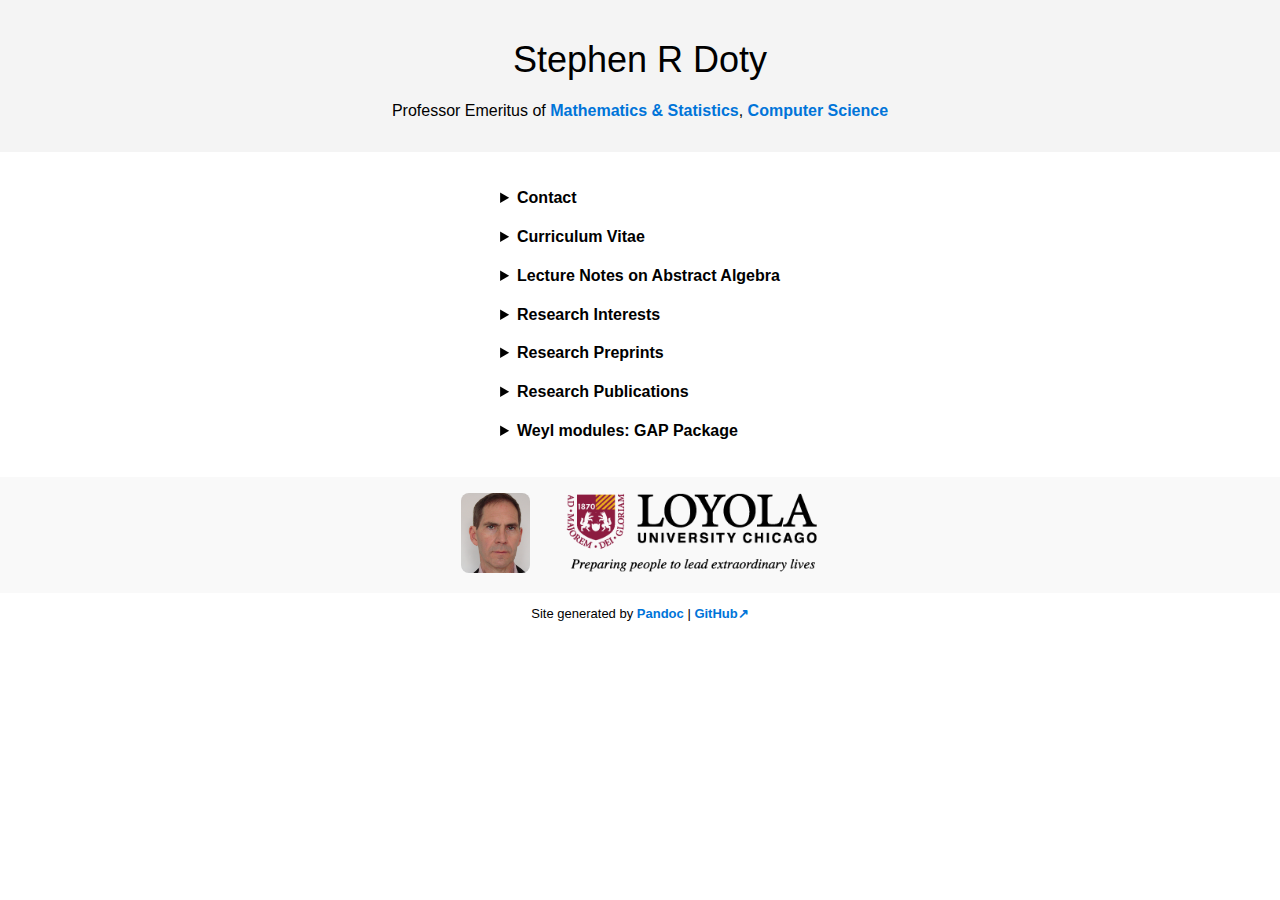
<file: index.html>
<!DOCTYPE html>
<html xmlns="http://www.w3.org/1999/xhtml" lang="en" xml:lang="en">
<head>
  <meta charset="utf-8" />
  <meta name="generator" content="pandoc" />
  <meta name="viewport" content="width=device-width, initial-scale=1.0, user-scalable=yes" />
  <title>Stephen R Doty</title>
  <style>
    code{white-space: pre-wrap;}
    span.smallcaps{font-variant: small-caps;}
    span.underline{text-decoration: underline;}
    div.column{display: inline-block; vertical-align: top; width: 50%;}
    div.hanging-indent{margin-left: 1.5em; text-indent: -1.5em;}
    ul.task-list{list-style: none;}
  </style>
  <link rel="stylesheet" href="css/basic.css" />
  <style>
  /* my styling */
  main,header,footer {
  margin: 0 auto;
  text-align: center;
  padding: 1rem 1rem;
  }
  header {
  background-color: #ebebeb90;
  }
  footer {
  background-color: #ebebeb50;
  }
  a {font-weight: bold; }
  details {
  margin: 1.3rem 0;
  }
  details summary {
  font-weight: bold;
  cursor: crosshair;
  }
  </style>
</head>
<body>
<header id="title-block-header">
<h1 class="title">Stephen R Doty</h1>
<p class="subtitle">Professor Emeritus of <a href="https://luc.edu/math">Mathematics &amp; Statistics</a>, <a href="https://luc.edu/cs">Computer Science</a></p>
</header>
<main>
<!--
The following style sets up a left aligned div. The point is that
it is nested within an exclosing centered environment, so I end up
with a centered -- yet left justified -- list of items.
-->
<div style="display: inline-block; text-align: left;">
<details>
<p><summary>Contact</summary></p>
<ul>
<li><p><strong>Email:</strong> doty AT math DOT luc DOT edu, sdoty AT luc DOT edu</p></li>
<li><p><strong>Mailing address:</strong></p>
<address>
<p>Department of Mathematics and Statistics, Loyola University Chicago, Chicago, IL 60660 USA</p>
</address>
<p>(Anything important should be sent by email)</p></li>
</ul>
</details>
<details>
<p><summary>Curriculum Vitae</summary></p>
<ul>
<li><strong>Currently:</strong> Professor Emeritus, Loyola University Chicago</li>
<li><strong>1994-2020:</strong> Professor, Loyola University Chicago</li>
<li><strong>1987-1994:</strong> Assistant and Associate Professor, Loyola University Chicago</li>
<li><strong>1985-1987:</strong> Kenna Assistant Professor, University of Note Dame</li>
<li><strong>1982-1985:</strong> Acting Assistant Professor, University of Washington</li>
<li><strong>1982:</strong> PhD, Mathematics, University of Notre Dame (Advisor: W J Wong)</li>
</ul>
</details>
<details>
<p><summary>Lecture Notes on Abstract Algebra</summary> <em>Lecture Notes in Abstract Algebra</em> is a textbook for a first undergraduate course in abstract algebra. It is free and open source.</p>
<p>Here is the <a href="abstract-alg.pdf">PDF file</a>.</p>
<p>The book is published under a Creative Commons (CC BY 4.0) <a href="https://creativecommons.org/licenses/by/4.0">license</a>, which means that you can distribute, remix, adapt, and build upon the material for any purpose, even commercially, as long as you give appropriate credit, provide a link to the license, and indicate if changes were made.</p>
<p>This book is open source, which means that the  source code is freely available on the author’s GitHub page, at <a href="https://github.com/srdoty/AbstractAlgebraBook">github.com/srdoty/AbstractAlgebraBook</a>.</p>
</details>
<details>
<p><summary>Research Interests</summary> I’m interested in algebraic <a href="https://en.wikipedia.org/wiki/Representation_theory">representation theory</a>, including for instance representations of:</p>
<ul>
<li>algebraic groups</li>
<li>finite-dimensional algebras</li>
<li>groups of Lie type</li>
<li>Lie algebras</li>
<li>quantum groups.</li>
</ul>
<p>Some specialized topics of interest include:</p>
<ul>
<li>Schur-Weyl duality</li>
<li>Schur algebras</li>
<li>Hecke algebras</li>
<li>quasihereditary algebras</li>
<li>cellular algebras</li>
<li>diagram algebras</li>
<li>quantized enveloping algebras.</li>
</ul>
</details>
<details>
<p><summary>Research Preprints</summary></p>
<p>My preprints on the <a href="https://arxiv.org/a/doty_s_1">arXiv</a>.</p>
</details>
<details>
<p><summary>Research Publications</summary></p>
<ul>
<li><a href="pubs/pubs.html">HTML list</a></li>
<li><a href="pubs/errata.pdf">Errata</a></li>
<li><a href="https://orcid.org/0000-0003-3927-3009">ORCID</a> page</li>
<li><a href="https://scholar.google.com/citations?user=t-PZ_dEAAAAJ&amp;hl=en">Google Scholar</a> page</li>
<li><a href="https://mathscinet-ams-org.flagship.luc.edu/mathscinet/search/publications.html?pg1=INDI&amp;s1=59395">Math Reviews</a> (login required)</li>
<li><a href="https://zbmath.org/authors/?q=doty%2C+stephen-r">zbMATH Open</a></li>
</ul>
</details>
<details>
<p><summary>Weyl modules: GAP Package</summary></p>
<p>A <a href="https://www.gap-system.org/">GAP</a> package supporting computations with Weyl modules and simple modules for a given simply-connected simple algebraic group in positive characteristic. The package computes simple characters, decomposition numbers, and structural information. The package also has some (limited) support for Schur algebras and symmetric groups. The latest version is <strong>Version 2.1</strong>.</p>
<ul>
<li><p>Latest release: <a href="WeylModulesNew">package website</a></p></li>
<li><p>Version 2.0: <a href="https://github.com/srdoty/WeylModulesNew/releases/tag/v2.0">GitHub</a></p></li>
<li><p>Version 1.1: <a href="weyl/version_1.1/weylmod.zip">GAP-files</a>, <a href="weyl/version_1.1/manual.pdf">User-manual</a> (bug fix; manual didn’t change)</p></li>
<li><p>Version 1.0: <a href="weyl/version_1.0/weylmod.zip">GAP-files</a>, <a href="weyl/version_1.0/manual.pdf">User-manual</a></p></li>
<li><p>Version 0.5: <a href="weyl/version_0.5/weylmod.zip">GAP-files</a>, <a href="weyl/version_0.5/manual.pdf">User-manual</a></p></li>
</ul>
<p><strong>Instructions for Versions before 2.0 only!</strong></p>
<p>To try the software, download the GAP-files (a zip archive) and unpack it somewhere. It should unpack into three files (weyl.g, weylmod.gd, and weylmod.gi). From the same folder where you unpacked those files, initiate GAP by typing:</p>
<pre><code>$ gap weyl.g</code></pre>
<p>in a command shell. This will load the package into GAP’s memory, and you should now be able to test the commands. Alternatively, you can start a GAP session as usual and then load the package by typing the GAP command:</p>
<pre><code>gap&gt; Read( &quot;weyl.g&quot; );</code></pre>
<p>if you initiated the GAP session from the same folder containing the file “weyl.g”. If not, you will need to tell GAP what path to use or specify a pathname on the Read command (and perhaps edit the file “weyl.g” to contain correct pathnames as well).</p>
Please report any problems.
</details>
</div>
</main>
<footer>
<span> <img src="img/Crop.jpg" height="80" /> </span> <span style="padding: 0 0 0 2rem;"> <a href="https://luc.edu"><img src="img/loyola-logo-tag.png" height="80" /></a> </span>
</footer>
<!--afterword-->
<p style="text-align: center; font-size: small;">
Site generated by <a href="https://pandoc.org">Pandoc</a> | <a href="https://github.com/srdoty/srdoty.github.io">GitHub↗</a>
</p>
</body>
</html>
</file>
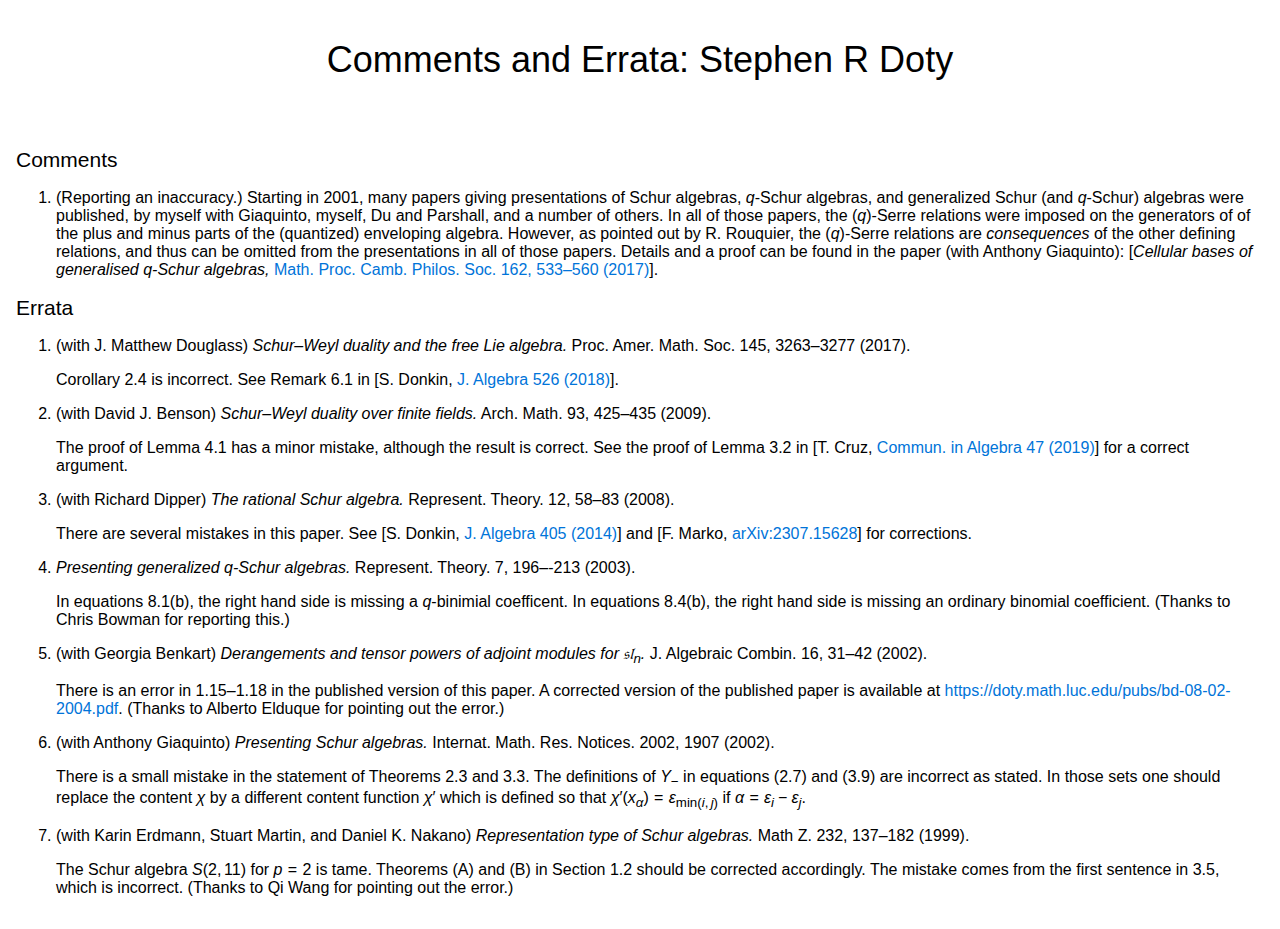
<file: pubs/errata.html>
<!DOCTYPE html>
<html xmlns="http://www.w3.org/1999/xhtml" lang="en" xml:lang="en">
<head>
  <meta charset="utf-8" />
  <meta name="generator" content="pandoc" />
  <meta name="viewport" content="width=device-width, initial-scale=1.0, user-scalable=yes" />
  <title>Comments and Errata: Stephen R Doty</title>
  <style>
    code{white-space: pre-wrap;}
    span.smallcaps{font-variant: small-caps;}
    span.underline{text-decoration: underline;}
    div.column{display: inline-block; vertical-align: top; width: 50%;}
    div.hanging-indent{margin-left: 1.5em; text-indent: -1.5em;}
    ul.task-list{list-style: none;}
  </style>
  <link rel="stylesheet" href="../css/basic.css" />
  <style>
  /* My custom styling */
  main,header,footer {
  margin: 0 auto;
  text-align: left;
  padding: 1rem 1rem;
  }
  header {text-align:center;}
  </style>
</head>
<body>
<header id="title-block-header">
<h1 class="title">Comments and Errata: Stephen R Doty</h1>
</header>
<main>
<h3 id="comments">Comments</h3>
<ol type="1">
<li>(Reporting an inaccuracy.) Starting in 2001, many papers giving presentations of Schur algebras, <span class="math inline"><em>q</em></span>-Schur algebras, and generalized Schur (and <span class="math inline"><em>q</em></span>-Schur) algebras were published, by myself with Giaquinto, myself, Du and Parshall, and a number of others. In all of those papers, the (<span class="math inline"><em>q</em></span>)-Serre relations were imposed on the generators of of the plus and minus parts of the (quantized) enveloping algebra. However, as pointed out by R. Rouquier, the (<span class="math inline"><em>q</em></span>)-Serre relations are <em>consequences</em> of the other defining relations, and thus can be omitted from the presentations in all of those papers. Details and a proof can be found in the paper (with Anthony Giaquinto): [<em>Cellular bases of generalised <span class="math inline"><em>q</em></span>-Schur algebras,</em> <a href="https://doi.org/10.1017/S0305004116000621">Math. Proc. Camb. Philos. Soc. 162, 533–560 (2017)</a>].</li>
</ol>
<h3 id="errata">Errata</h3>
<ol type="1">
<li><p>(with J. Matthew Douglass) <em>Schur–Weyl duality and the free Lie algebra.</em> Proc. Amer. Math. Soc. 145, 3263–3277 (2017).</p>
<p>Corollary 2.4 is incorrect. See Remark 6.1 in [S. Donkin, <a href="https://doi.org/10.1016/j.jalgebra.2019.01.030">J. Algebra 526 (2018)</a>].</p></li>
<li><p>(with David J. Benson) <em>Schur–Weyl duality over finite fields.</em> Arch. Math. 93, 425–435 (2009).</p>
<p>The proof of Lemma 4.1 has a minor mistake, although the result is correct. See the proof of Lemma 3.2 in [T. Cruz, <a href="https://doi.org/10.1080/00927872.2018.1513010">Commun. in Algebra 47 (2019)</a>] for a correct argument.</p></li>
<li><p>(with Richard Dipper) <em>The rational Schur algebra.</em> Represent. Theory. 12, 58–83 (2008).</p>
<p>There are several mistakes in this paper. See [S. Donkin, <a href="https://doi.org/10.1016/j.jalgebra.2014.01.034">J. Algebra 405 (2014)</a>] and [F. Marko, <a href="https://arxiv.org/abs/2307.15628">arXiv:2307.15628</a>] for corrections.</p></li>
<li><p><em>Presenting generalized q-Schur algebras.</em> Represent. Theory. 7, 196–-213 (2003).</p>
<p>In equations 8.1(b), the right hand side is missing a <em>q</em>-binimial coefficent. In equations 8.4(b), the right hand side is missing an ordinary binomial coefficient. (Thanks to Chris Bowman for reporting this.)</p></li>
<li><p>(with Georgia Benkart) <em>Derangements and tensor powers of adjoint modules for <span class="math inline">𝔰𝔩<sub><em>n</em></sub></span>.</em> J. Algebraic Combin. 16, 31–42 (2002).</p>
<p>There is an error in 1.15–1.18 in the published version of this paper. A corrected version of the published paper is available at <a href="https://doty.math.luc.edu/pubs/bd-08-02-2004.pdf" class="uri">https://doty.math.luc.edu/pubs/bd-08-02-2004.pdf</a>. (Thanks to Alberto Elduque for pointing out the error.)</p></li>
<li><p>(with Anthony Giaquinto) <em>Presenting Schur algebras.</em> Internat. Math. Res. Notices. 2002, 1907 (2002).</p>
<p>There is a small mistake in the statement of Theorems 2.3 and 3.3. The definitions of <span class="math inline"><em>Y</em><sub>−</sub></span> in equations (2.7) and (3.9) are incorrect as stated. In those sets one should replace the content <span class="math inline"><em>χ</em></span> by a different content function <span class="math inline"><em>χ</em>′</span> which is defined so that <span class="math inline"><em>χ</em>′(<em>x</em><sub><em>α</em></sub>) = <em>ε</em><sub>min(<em>i</em>, <em>j</em>)</sub></span> if <span class="math inline"><em>α</em> = <em>ε</em><sub><em>i</em></sub> − <em>ε</em><sub><em>j</em></sub></span>.</p></li>
<li><p>(with Karin Erdmann, Stuart Martin, and Daniel K. Nakano) <em>Representation type of Schur algebras.</em> Math Z. 232, 137–182 (1999).</p>
<p>The Schur algebra <span class="math inline"><em>S</em>(2, 11)</span> for <span class="math inline"><em>p</em> = 2</span> is tame. Theorems (A) and (B) in Section 1.2 should be corrected accordingly. The mistake comes from the first sentence in 3.5, which is incorrect. (Thanks to Qi Wang for pointing out the error.)</p></li>
</ol>
</main>
</body>
</html>
</file>
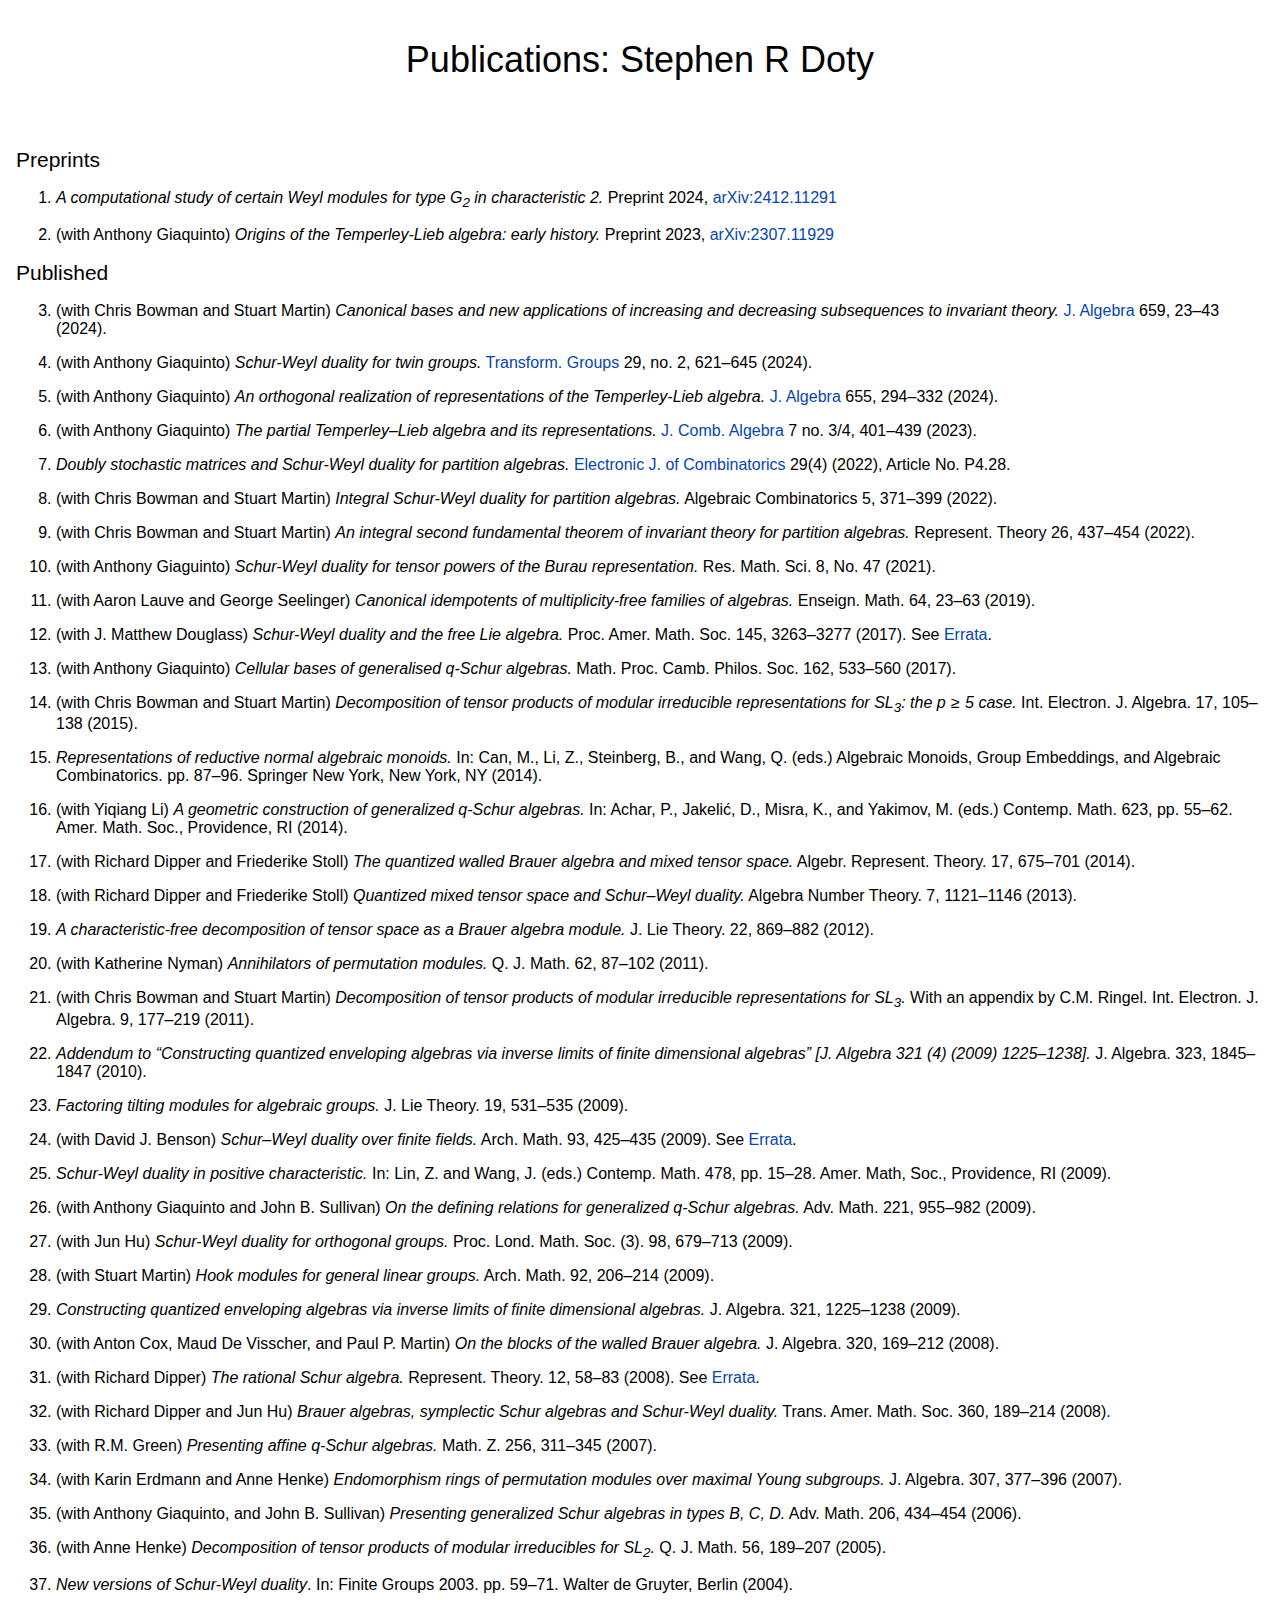
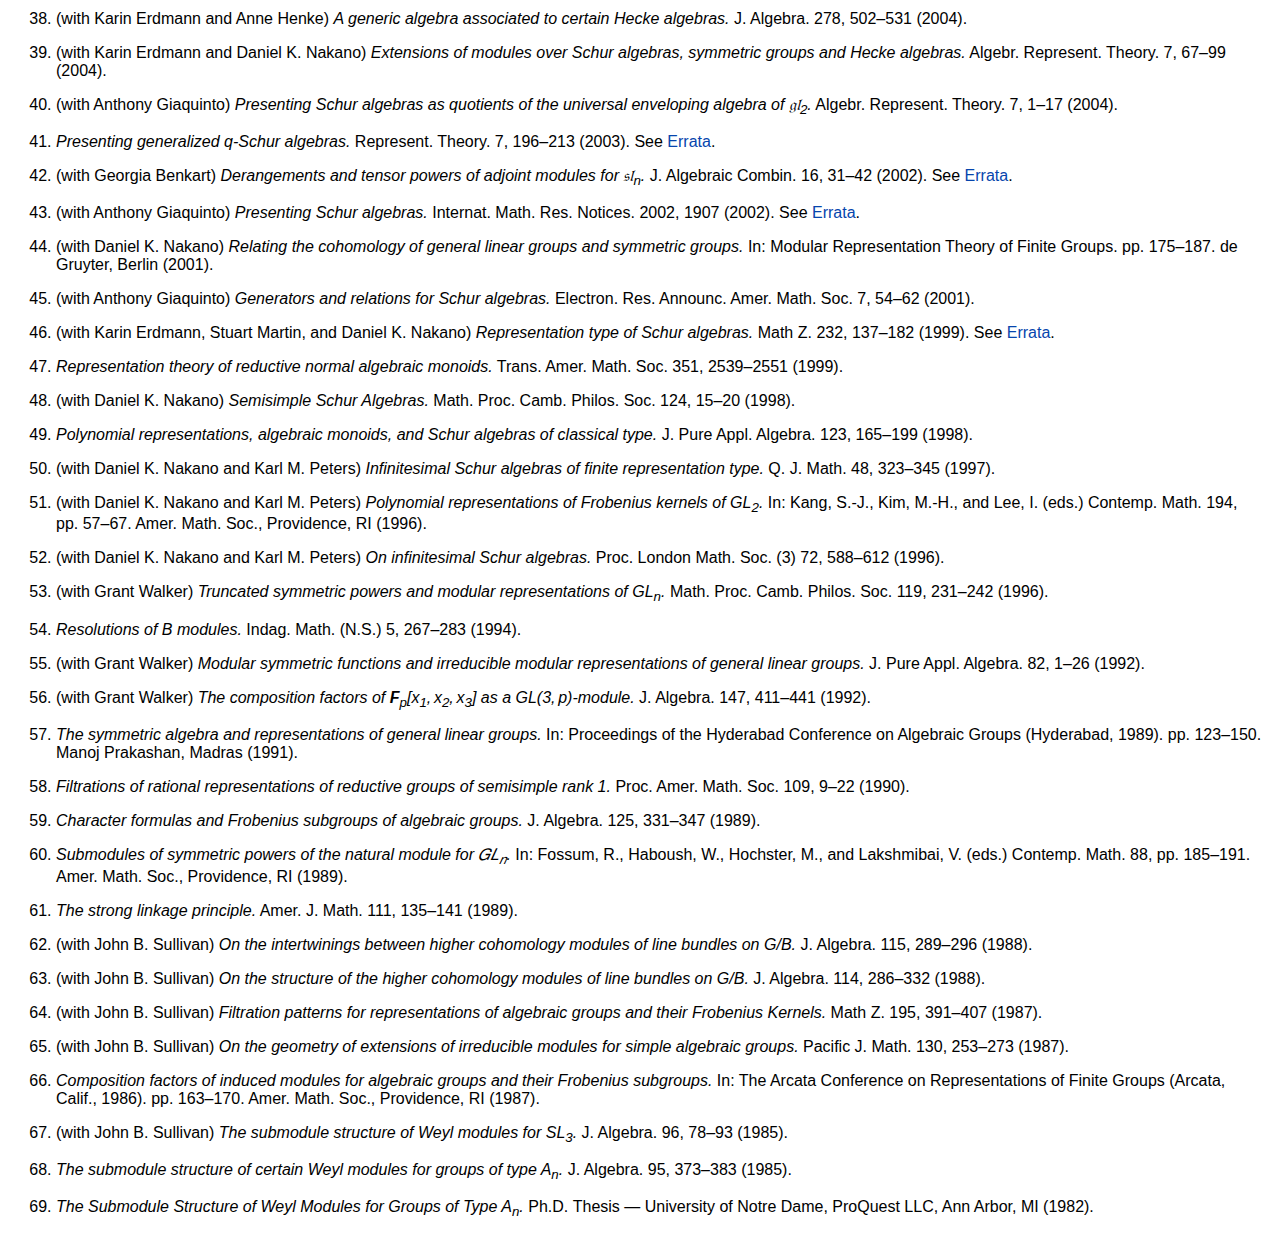
<file: pubs/pubs.html>
<!DOCTYPE html>
<html xmlns="http://www.w3.org/1999/xhtml" lang="en" xml:lang="en">
<head>
  <meta charset="utf-8" />
  <meta name="generator" content="pandoc" />
  <meta name="viewport" content="width=device-width, initial-scale=1.0, user-scalable=yes" />
  <title>Publications: Stephen R Doty</title>
  <style>
    code{white-space: pre-wrap;}
    span.smallcaps{font-variant: small-caps;}
    span.underline{text-decoration: underline;}
    div.column{display: inline-block; vertical-align: top; width: 50%;}
    div.hanging-indent{margin-left: 1.5em; text-indent: -1.5em;}
    ul.task-list{list-style: none;}
  </style>
  <link rel="stylesheet" href="../css/basic.css" />
  <style>
  /* My custom styling */
  main,header,footer {
  margin: 0 auto;
  text-align: left;
  padding: 1rem 1rem;
  }
  header {text-align:center;}
  a {
  color: #0645ad;
  text-decoration: none;
  }
  a:visited {
    color: #0b0080;
  }
  a:hover {
    color: #06e;
  }
  a:active {
    color: #faa700;
  }
  a:focus {
    outline: thin dotted;
  }
  </style>
</head>
<body>
<header id="title-block-header">
<h1 class="title">Publications: Stephen R Doty</h1>
</header>
<main>
<h3 id="preprints">Preprints</h3>
<ol type="1">
<li><p><em>A computational study of certain Weyl modules for type <span class="math inline"><em>G</em><sub>2</sub></span> in characteristic 2.</em> Preprint 2024, <a href="https://arxiv.org/abs/2412.11291">arXiv:2412.11291</a></p></li>
<li><p>(with Anthony Giaquinto) <em>Origins of the Temperley-Lieb algebra: early history.</em> Preprint 2023, <a href="https://arxiv.org/abs/2307.11929">arXiv:2307.11929</a></p></li>
</ol>
<h3 id="published">Published</h3>
<ol start="3" type="1">
<li><p>(with Chris Bowman and Stuart Martin) <em>Canonical bases and new applications of increasing and decreasing subsequences to invariant theory.</em> <a href="https://doi.org/10.1016/j.jalgebra.2024.06.026">J. Algebra</a> 659, 23–43 (2024).</p></li>
<li><p>(with Anthony Giaquinto) <em>Schur-Weyl duality for twin groups.</em> <a href="https://doi.org/10.1007/s00031-022-09708-w">Transform. Groups</a> 29, no. 2, 621–645 (2024).</p></li>
<li><p>(with Anthony Giaquinto) <em>An orthogonal realization of representations of the Temperley-Lieb algebra.</em> <a href="https://doi.org/10.1016/j.jalgebra.2023.12.030">J. Algebra</a> 655, 294–332 (2024).</p></li>
<li><p>(with Anthony Giaquinto) <em>The partial Temperley–Lieb algebra and its representations.</em> <a href="https://doi.org/10.4171/JCA/74">J. Comb. Algebra</a> 7 no. 3/4, 401–439 (2023).</p></li>
<li><p><em>Doubly stochastic matrices and Schur-Weyl duality for partition algebras.</em> <a href="https://doi.org/10.37236/10831">Electronic J. of Combinatorics</a> 29(4) (2022), Article No. P4.28.</p></li>
<li><p>(with Chris Bowman and Stuart Martin) <em>Integral Schur-Weyl duality for partition algebras.</em> Algebraic Combinatorics 5, 371–399 (2022).</p></li>
<li><p>(with Chris Bowman and Stuart Martin) <em>An integral second fundamental theorem of invariant theory for partition algebras.</em> Represent. Theory 26, 437–454 (2022).</p></li>
<li><p>(with Anthony Giaguinto) <em>Schur-Weyl duality for tensor powers of the Burau representation.</em> Res. Math. Sci. 8, No. 47 (2021).</p></li>
<li><p>(with Aaron Lauve and George Seelinger) <em>Canonical idempotents of multiplicity-free families of algebras.</em> Enseign. Math. 64, 23–63 (2019).</p></li>
<li><p>(with J. Matthew Douglass) <em>Schur-Weyl duality and the free Lie algebra.</em> Proc. Amer. Math. Soc. 145, 3263–3277 (2017). See <a href="errata.pdf">Errata</a>.</p></li>
<li><p>(with Anthony Giaquinto) <em>Cellular bases of generalised <span class="math inline"><em>q</em></span>-Schur algebras.</em> Math. Proc. Camb. Philos. Soc. 162, 533–560 (2017).</p></li>
<li><p>(with Chris Bowman and Stuart Martin) <em>Decomposition of tensor products of modular irreducible representations for <span class="math inline"><em>S</em><em>L</em><sub>3</sub></span>: the <span class="math inline"><em>p</em> ≥ 5</span> case.</em> Int. Electron. J. Algebra. 17, 105–138 (2015).</p></li>
<li><p><em>Representations of reductive normal algebraic monoids.</em> In: Can, M., Li, Z., Steinberg, B., and Wang, Q. (eds.) Algebraic Monoids, Group Embeddings, and Algebraic Combinatorics. pp. 87–96. Springer New York, New York, NY (2014).</p></li>
<li><p>(with Yiqiang Li) <em>A geometric construction of generalized <span class="math inline"><em>q</em></span>-Schur algebras.</em> In: Achar, P., Jakelić, D., Misra, K., and Yakimov, M. (eds.) Contemp. Math. 623, pp. 55–62. Amer. Math. Soc., Providence, RI (2014).</p></li>
<li><p>(with Richard Dipper and Friederike Stoll) <em>The quantized walled Brauer algebra and mixed tensor space.</em> Algebr. Represent. Theory. 17, 675–701 (2014).</p></li>
<li><p>(with Richard Dipper and Friederike Stoll) <em>Quantized mixed tensor space and Schur–Weyl duality.</em> Algebra Number Theory. 7, 1121–1146 (2013).</p></li>
<li><p><em>A characteristic-free decomposition of tensor space as a Brauer algebra module.</em> J. Lie Theory. 22, 869–882 (2012).</p></li>
<li><p>(with Katherine Nyman) <em>Annihilators of permutation modules.</em> Q. J. Math. 62, 87–102 (2011).</p></li>
<li><p>(with Chris Bowman and Stuart Martin) <em>Decomposition of tensor products of modular irreducible representations for <span class="math inline"><em>S</em><em>L</em><sub>3</sub></span>.</em> With an appendix by C.M. Ringel. Int. Electron. J. Algebra. 9, 177–219 (2011).</p></li>
<li><p><em>Addendum to “Constructing quantized enveloping algebras via inverse limits of finite dimensional algebras” [J. Algebra 321 (4) (2009) 1225–1238].</em> J. Algebra. 323, 1845–1847 (2010).</p></li>
<li><p><em>Factoring tilting modules for algebraic groups.</em> J. Lie Theory. 19, 531–535 (2009).</p></li>
<li><p>(with David J. Benson) <em>Schur–Weyl duality over finite fields.</em> Arch. Math. 93, 425–435 (2009). See <a href="errata.pdf">Errata</a>.</p></li>
<li><p><em>Schur-Weyl duality in positive characteristic.</em> In: Lin, Z. and Wang, J. (eds.) Contemp. Math. 478, pp. 15–28. Amer. Math, Soc., Providence, RI (2009).</p></li>
<li><p>(with Anthony Giaquinto and John B. Sullivan) <em>On the defining relations for generalized <span class="math inline"><em>q</em></span>-Schur algebras.</em> Adv. Math. 221, 955–982 (2009).</p></li>
<li><p>(with Jun Hu) <em>Schur-Weyl duality for orthogonal groups.</em> Proc. Lond. Math. Soc. (3). 98, 679–713 (2009).</p></li>
<li><p>(with Stuart Martin) <em>Hook modules for general linear groups.</em> Arch. Math. 92, 206–214 (2009).</p></li>
<li><p><em>Constructing quantized enveloping algebras via inverse limits of finite dimensional algebras.</em> J. Algebra. 321, 1225–1238 (2009).</p></li>
<li><p>(with Anton Cox, Maud De Visscher, and Paul P. Martin) <em>On the blocks of the walled Brauer algebra.</em> J. Algebra. 320, 169–212 (2008).</p></li>
<li><p>(with Richard Dipper) <em>The rational Schur algebra.</em> Represent. Theory. 12, 58–83 (2008). See <a href="errata.pdf">Errata</a>.</p></li>
<li><p>(with Richard Dipper and Jun Hu) <em>Brauer algebras, symplectic Schur algebras and Schur-Weyl duality.</em> Trans. Amer. Math. Soc. 360, 189–214 (2008).</p></li>
<li><p>(with R.M. Green) <em>Presenting affine q-Schur algebras.</em> Math. Z. 256, 311–345 (2007).</p></li>
<li><p>(with Karin Erdmann and Anne Henke) <em>Endomorphism rings of permutation modules over maximal Young subgroups.</em> J. Algebra. 307, 377–396 (2007).</p></li>
<li><p>(with Anthony Giaquinto, and John B. Sullivan) <em>Presenting generalized Schur algebras in types B, C, D.</em> Adv. Math. 206, 434–454 (2006).</p></li>
<li><p>(with Anne Henke) <em>Decomposition of tensor products of modular irreducibles for <span class="math inline"><em>S</em><em>L</em><sub>2</sub></span>.</em> Q. J. Math. 56, 189–207 (2005).</p></li>
<li><p><em>New versions of Schur-Weyl duality</em>. In: Finite Groups 2003. pp. 59–71. Walter de Gruyter, Berlin (2004).</p></li>
<li><p>(with Karin Erdmann and Anne Henke) <em>A generic algebra associated to certain Hecke algebras.</em> J. Algebra. 278, 502–531 (2004).</p></li>
<li><p>(with Karin Erdmann and Daniel K. Nakano) <em>Extensions of modules over Schur algebras, symmetric groups and Hecke algebras.</em> Algebr. Represent. Theory. 7, 67–99 (2004).</p></li>
<li><p>(with Anthony Giaquinto) <em>Presenting Schur algebras as quotients of the universal enveloping algebra of <span class="math inline">𝔤𝔩<sub>2</sub></span>.</em> Algebr. Represent. Theory. 7, 1–17 (2004).</p></li>
<li><p><em>Presenting generalized <span class="math inline"><em>q</em></span>-Schur algebras.</em> Represent. Theory. 7, 196–213 (2003). See <a href="errata.pdf">Errata</a>.</p></li>
<li><p>(with Georgia Benkart) <em>Derangements and tensor powers of adjoint modules for <span class="math inline">𝔰𝔩<sub><em>n</em></sub></span>.</em> J. Algebraic Combin. 16, 31–42 (2002). See <a href="errata.pdf">Errata</a>.</p></li>
<li><p>(with Anthony Giaquinto) <em>Presenting Schur algebras.</em> Internat. Math. Res. Notices. 2002, 1907 (2002). See <a href="errata.pdf">Errata</a>.</p></li>
<li><p>(with Daniel K. Nakano) <em>Relating the cohomology of general linear groups and symmetric groups.</em> In: Modular Representation Theory of Finite Groups. pp. 175–187. de Gruyter, Berlin (2001).</p></li>
<li><p>(with Anthony Giaquinto) <em>Generators and relations for Schur algebras.</em> Electron. Res. Announc. Amer. Math. Soc. 7, 54–62 (2001).</p></li>
<li><p>(with Karin Erdmann, Stuart Martin, and Daniel K. Nakano) <em>Representation type of Schur algebras.</em> Math Z. 232, 137–182 (1999). See <a href="errata.pdf">Errata</a>.</p></li>
<li><p><em>Representation theory of reductive normal algebraic monoids.</em> Trans. Amer. Math. Soc. 351, 2539–2551 (1999).</p></li>
<li><p>(with Daniel K. Nakano) <em>Semisimple Schur Algebras.</em> Math. Proc. Camb. Philos. Soc. 124, 15–20 (1998).</p></li>
<li><p><em>Polynomial representations, algebraic monoids, and Schur algebras of classical type.</em> J. Pure Appl. Algebra. 123, 165–199 (1998).</p></li>
<li><p>(with Daniel K. Nakano and Karl M. Peters) <em>Infinitesimal Schur algebras of finite representation type.</em> Q. J. Math. 48, 323–345 (1997).</p></li>
<li><p>(with Daniel K. Nakano and Karl M. Peters) <em>Polynomial representations of Frobenius kernels of <span class="math inline"><em>G</em><em>L</em><sub>2</sub></span>.</em> In: Kang, S.-J., Kim, M.-H., and Lee, I. (eds.) Contemp. Math. 194, pp. 57–67. Amer. Math. Soc., Providence, RI (1996).</p></li>
<li><p>(with Daniel K. Nakano and Karl M. Peters) <em>On infinitesimal Schur algebras.</em> Proc. London Math. Soc. (3) 72, 588–612 (1996).</p></li>
<li><p>(with Grant Walker) <em>Truncated symmetric powers and modular representations of <span class="math inline"><em>G</em><em>L</em><sub><em>n</em></sub></span>.</em> Math. Proc. Camb. Philos. Soc. 119, 231–242 (1996).</p></li>
<li><p><em>Resolutions of B modules.</em> Indag. Math. (N.S.) 5, 267–283 (1994).</p></li>
<li><p>(with Grant Walker) <em>Modular symmetric functions and irreducible modular representations of general linear groups.</em> J. Pure Appl. Algebra. 82, 1–26 (1992).</p></li>
<li><p>(with Grant Walker) <em>The composition factors of <span class="math inline"><strong>F</strong><sub><em>p</em></sub>[<em>x</em><sub>1</sub>, <em>x</em><sub>2</sub>, <em>x</em><sub>3</sub>]</span> as a <span class="math inline"><em>G</em><em>L</em>(3, <em>p</em>)</span>-module.</em> J. Algebra. 147, 411–441 (1992).</p></li>
<li><p><em>The symmetric algebra and representations of general linear groups.</em> In: Proceedings of the Hyderabad Conference on Algebraic Groups (Hyderabad, 1989). pp. 123–150. Manoj Prakashan, Madras (1991).</p></li>
<li><p><em>Filtrations of rational representations of reductive groups of semisimple rank 1.</em> Proc. Amer. Math. Soc. 109, 9–22 (1990).</p></li>
<li><p><em>Character formulas and Frobenius subgroups of algebraic groups.</em> J. Algebra. 125, 331–347 (1989).</p></li>
<li><p><em>Submodules of symmetric powers of the natural module for <span class="math inline"><em>𝐺</em><em>𝐿</em><sub><em>𝑛</em></sub></span>.</em> In: Fossum, R., Haboush, W., Hochster, M., and Lakshmibai, V. (eds.) Contemp. Math. 88, pp. 185–191. Amer. Math. Soc., Providence, RI (1989).</p></li>
<li><p><em>The strong linkage principle.</em> Amer. J. Math. 111, 135–141 (1989).</p></li>
<li><p>(with John B. Sullivan) <em>On the intertwinings between higher cohomology modules of line bundles on <span class="math inline"><em>G</em>/<em>B</em></span>.</em> J. Algebra. 115, 289–296 (1988).</p></li>
<li><p>(with John B. Sullivan) <em>On the structure of the higher cohomology modules of line bundles on <span class="math inline"><em>G</em>/<em>B</em></span>.</em> J. Algebra. 114, 286–332 (1988).</p></li>
<li><p>(with John B. Sullivan) <em>Filtration patterns for representations of algebraic groups and their Frobenius Kernels.</em> Math Z. 195, 391–407 (1987).</p></li>
<li><p>(with John B. Sullivan) <em>On the geometry of extensions of irreducible modules for simple algebraic groups.</em> Pacific J. Math. 130, 253–273 (1987).</p></li>
<li><p><em>Composition factors of induced modules for algebraic groups and their Frobenius subgroups.</em> In: The Arcata Conference on Representations of Finite Groups (Arcata, Calif., 1986). pp. 163–170. Amer. Math. Soc., Providence, RI (1987).</p></li>
<li><p>(with John B. Sullivan) <em>The submodule structure of Weyl modules for <span class="math inline"><em>S</em><em>L</em><sub>3</sub></span>.</em> J. Algebra. 96, 78–93 (1985).</p></li>
<li><p><em>The submodule structure of certain Weyl modules for groups of type <span class="math inline"><em>A</em><sub><em>n</em></sub></span>.</em> J. Algebra. 95, 373–383 (1985).</p></li>
<li><p><em>The Submodule Structure of Weyl Modules for Groups of Type <span class="math inline"><em>A</em><sub><em>n</em></sub></span>.</em> Ph.D. Thesis — University of Notre Dame, ProQuest LLC, Ann Arbor, MI (1982).</p></li>
</ol>
</main>
</body>
</html>
</file>
<file: css/basic.css>
/* Basic.css  [https://vladocar.github.io/Basic.css]  */
/* Modified by S.R. Doty July 2022 */

* {box-sizing: border-box}

:root{
--sans: -apple-system, BlinkMacSystemFont, "Segoe UI", Roboto, Oxygen, Ubuntu, Cantarell, Droid Sans, Helvetica Neue, Fira Sans, sans-serif;
--mono: SFMono-Regular, Consolas, 'Liberation Mono', Menlo, Courier, 'Courier New', monospace;
--c1:#0074d9;
--c2:#eee;
--c3:#fff;
--c4:#000;
--c5:#fff;
--m1: 8px;
--rc: 8px;
}

/* I don't want dark colors on my page ---
@media (prefers-color-scheme: dark) {
	:root {
    --c2:#333;
    --c3:#1e1f20;
    --c4:#fff;
	}
}
end comment */

html {
    -ms-text-size-adjust: 100%;
    -webkit-text-size-adjust: 100%;

}

/* General settings */

body {
    margin: 0;
    font-family: var(--sans);
    font-weight: 400;
    font-style: normal;
    text-rendering: optimizeLegibility;
    -webkit-font-smoothing: antialiased;
    background-color: var(--c3);
    color: var(--c4);
}
img, iframe {border: none; max-width: 100%}

a {color: var(--c1);  text-decoration:none}

a:hover {color: var(--c1); text-decoration: underline}

pre {font: 1em/1.6 var(--mono); background: var(--c2); padding: 1em; overflow: auto}

code {font: 1em/1.6 var(--mono);}

blockquote {border-left: 5px solid var(--c2); padding: 1em 1.5em; margin: 0}

hr {border:0; border-bottom: 1px solid var(--c4)}

 /* Headlines */

h1,h2,h3,h4,h5,h6 {margin: 0.6em 0; font-weight: normal}

h1 {font-size: 2.25em; line-height: 1.2}

h2 {font-size: 1.625em; line-height: 1.2}

h3 {font-size: 1.3125em; line-height: 1.24}

h4 {font-size: 1.1875em; line-height: 1.23}

h5,h6 {font-size: 1em; font-weight:bold}

/* Table */

table {border-collapse: collapse; border-spacing: 0; margin:1em 0}

th, td {text-align: left; vertical-align: top; border: 1px solid; padding: 0.4em}

thead,tfoot {background: var(--c2)}

/* Rounded Corners*/

pre,code,input,select,textarea,button,img {border-radius: var(--rc)}


/* Forms */

input, select, textarea {font-size: 1em; color:var(--c4); background: var(--c2); border: 0; padding: 0.6em}

button, input[type=submit], input[type=reset], input[type="button"] { -webkit-appearance: none; font-size: 1em; display: inline-block; color: var(--c5); background: var(--c1);  border: 0; margin: 4px;  padding: 0.6em; cursor: pointer; text-align: center}

button:hover, button:focus, input:hover, textarea:hover, select:hover {opacity: 0.8}

/* Infinite Grid */

section {display: flex; flex-flow: row wrap}

[style*="--c:"], section>section, aside, article {flex:var(--c,1); margin:var(--m1)}

/* Cards */

article {background: var(--c2); border-radius: var(--rc); padding: 1em; box-shadow: 0px 1px 0px rgba(0,0,0,0.3)}

[style*="--c:"]:first-child, section>section:first-child, article:first-child {margin-left:0}
[style*="--c:"]:last-child, section>section:last-child, article:last-child {margin-right:0}
</file>
